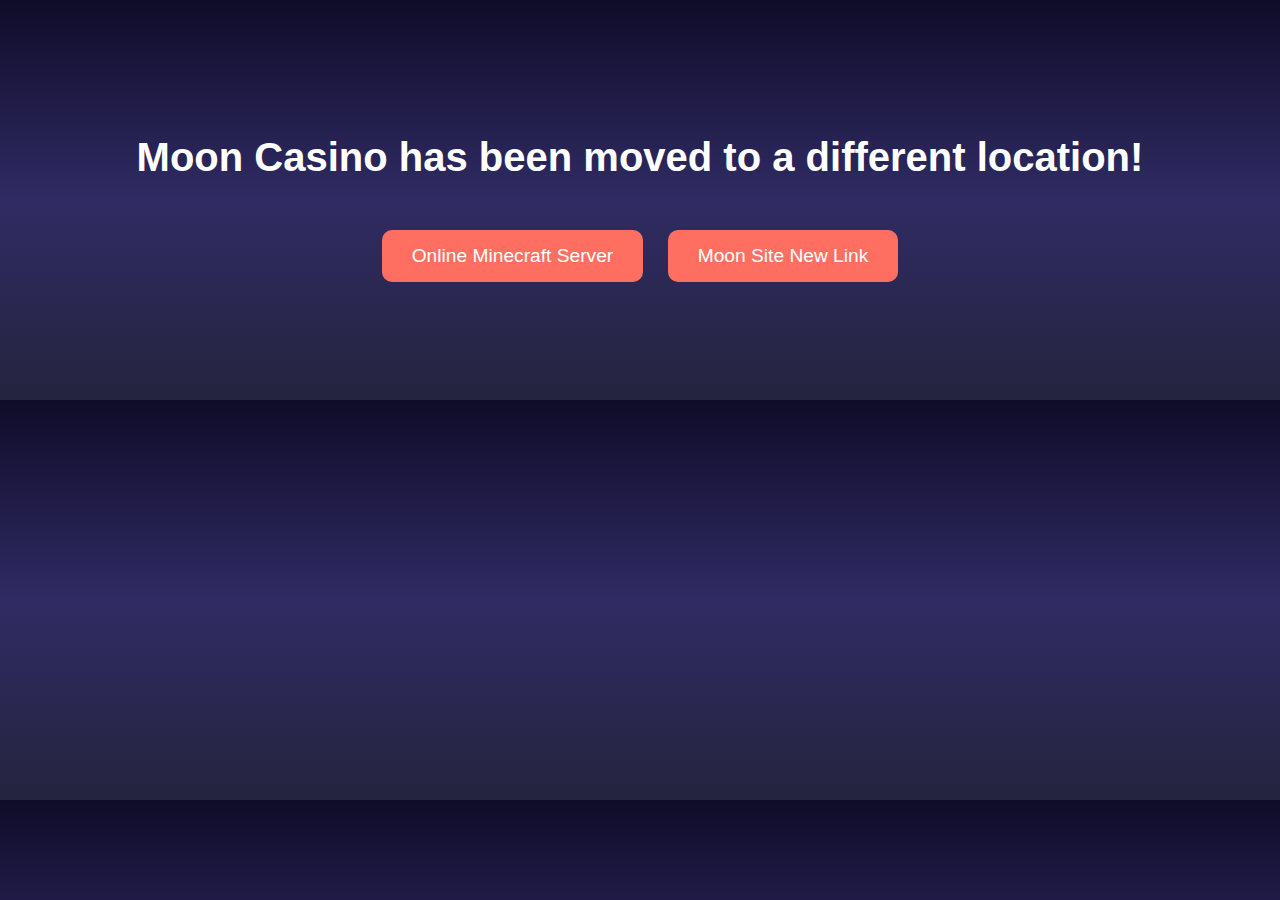
<file: index.html>
<!DOCTYPE html>
<html lang="en">
<head>
    <meta charset="UTF-8">
    <meta name="viewport" content="width=device-width, initial-scale=1.0">
    <title>Moon Casino Update</title>
    <style>
        body {
            font-family: Arial, sans-serif;
            background: linear-gradient(to bottom, #0f0c29, #302b63, #24243e);
            color: #fff;
            text-align: center;
            padding: 100px 20px;
        }
        h1 {
            font-size: 2.5em;
            margin-bottom: 40px;
        }
        .button {
            display: inline-block;
            margin: 10px;
            padding: 15px 30px;
            font-size: 1.2em;
            color: #fff;
            background-color: #ff6f61;
            border: none;
            border-radius: 10px;
            cursor: pointer;
            text-decoration: none;
            transition: 0.3s;
        }
        .button:hover {
            background-color: #ff3b2e;
        }
    </style>
</head>
<body>
    <h1>Moon Casino has been moved to a different location!</h1>
    
    <a href="https://school-server.fly.dev/" class="button" target="_blank">Online Minecraft Server</a>
    <a href="https://moonsitebeta.fly.dev/" class="button" target="_blank">Moon Site New Link</a>
</body>
</html>
</file>
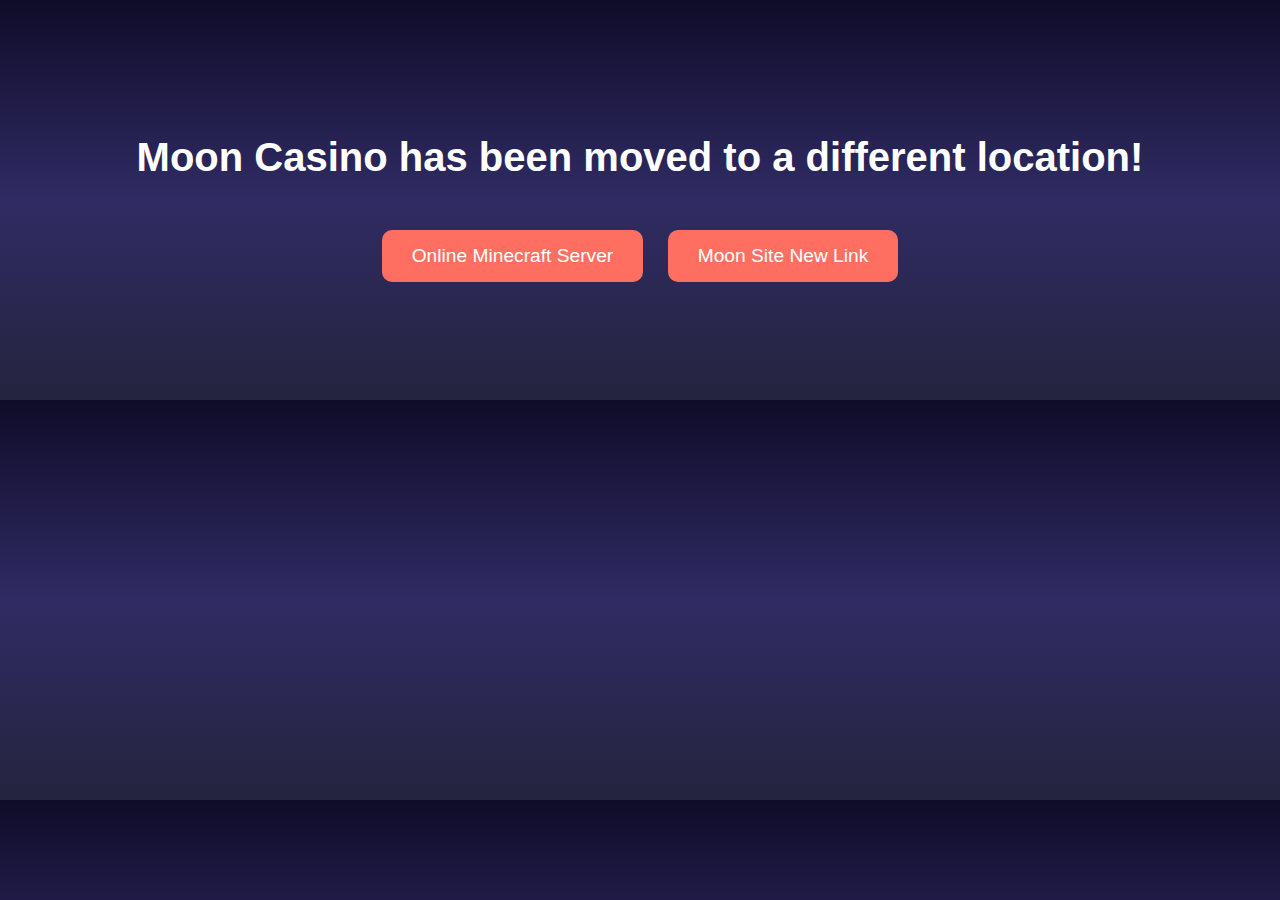
<file: login.html>
<!DOCTYPE html>
<html>
<head>
    <meta charset="UTF-8">
    <title>Login - Moon Casino</title>
    <script>
        window.location.href = 'index.html';
    </script>
</head>
<body>
    Redirecting...
</body>
</html>
</file>
